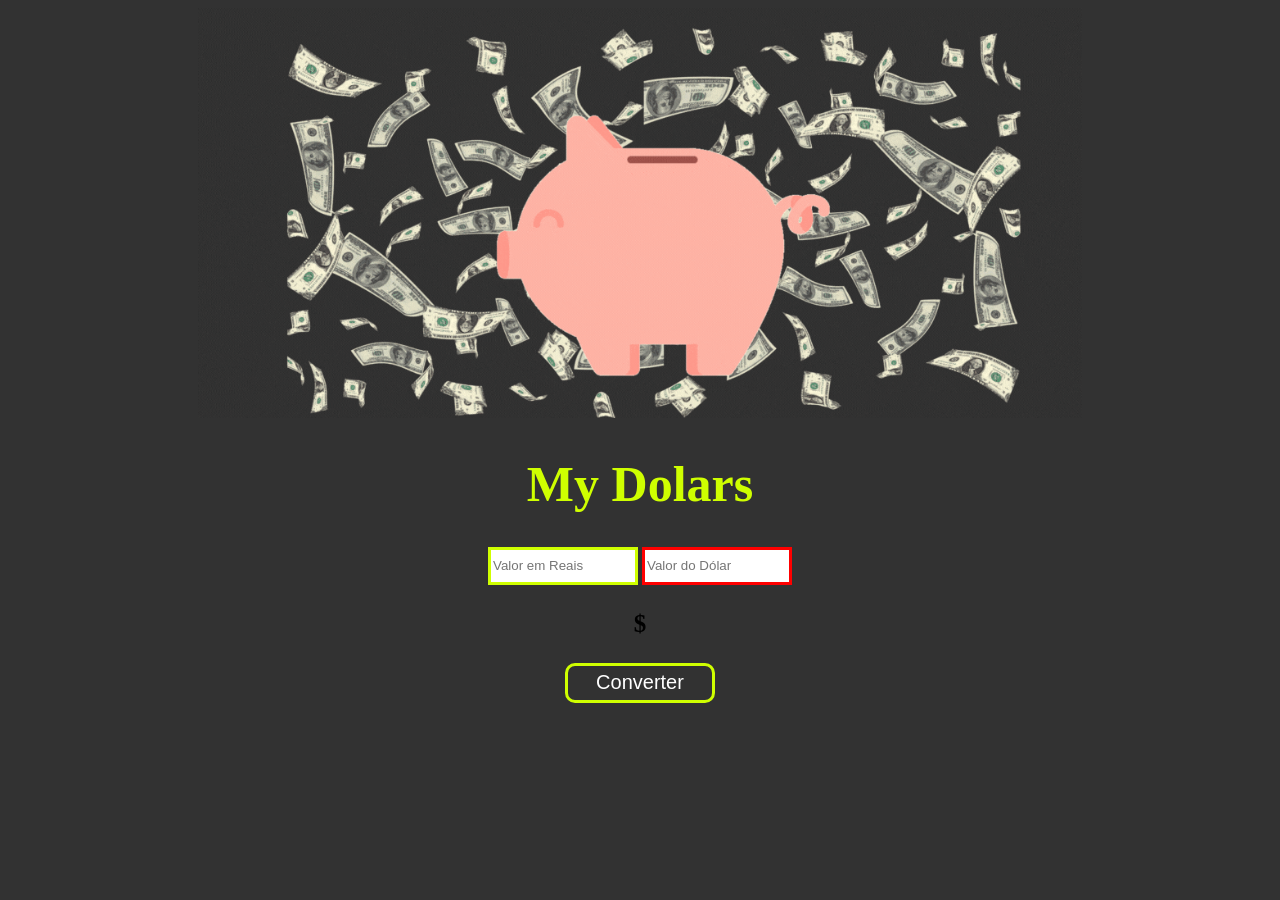
<file: index.html>
<!DOCTYPE html>
<html lang="pt-br">
    <link rel="stylesheet" href="./porquinho.css">
<head>
    <title>MyDolars - Conversor de Dólar</title>
</head>

<body>
    <img src="./my-dolar.gif">
    <h1>My Dolars</h1>

    <div>
        <input id="input-real" type="number" placeholder="Valor em Reais">
        <input id="input-dolar" placeholder="Valor do Dólar">

        <p id="dolares">$</p>
        <button onclick="calcularDolar()">Converter</button>
    </div>
</body>

<script>
    function calcularDolar(){
        let real = document.getElementById("input-real").value //variável guarda valor do real digitado
        let dolar = document.getElementById("input-dolar").value // varialvel guarda valor do dolar digitado

        let resultado = real / dolar // variavel guarda o valor do resultado

        dolares.innerHTML = '$ ' + resultado // insere o valor do resultado no nosso paragrafo

        alert('O resultado é $'+ resultado + ' dólares') // mostra na tela o resultado
    }
</script>
</html>
</file>
<file: porquinho.css>
body {
    background-color: #323232;
    text-align: center;
}
img {
    width: 70%;
}
h1 {
    color: #cfff00;
    font-size: 50px;
}
input {
    width: 140px;
    height: 30px;
}
#input-real {
    border: 3px solid #cfff00;
}
#input-dolar {
    border: 3px solid red;
}
p {
    font-weight: bold;
    font-size: 25px;
}
button {
    height: 40px;
    width: 150px;
    font-size: 20px;
    cursor: pointer;
    border: 3px solid #cfff00;
    border-radius: 10px;
    background-color: #323232;
    color: white;
}

button:hover {
    color: #323232;
    background-color: #cfff00;
}
</file>
